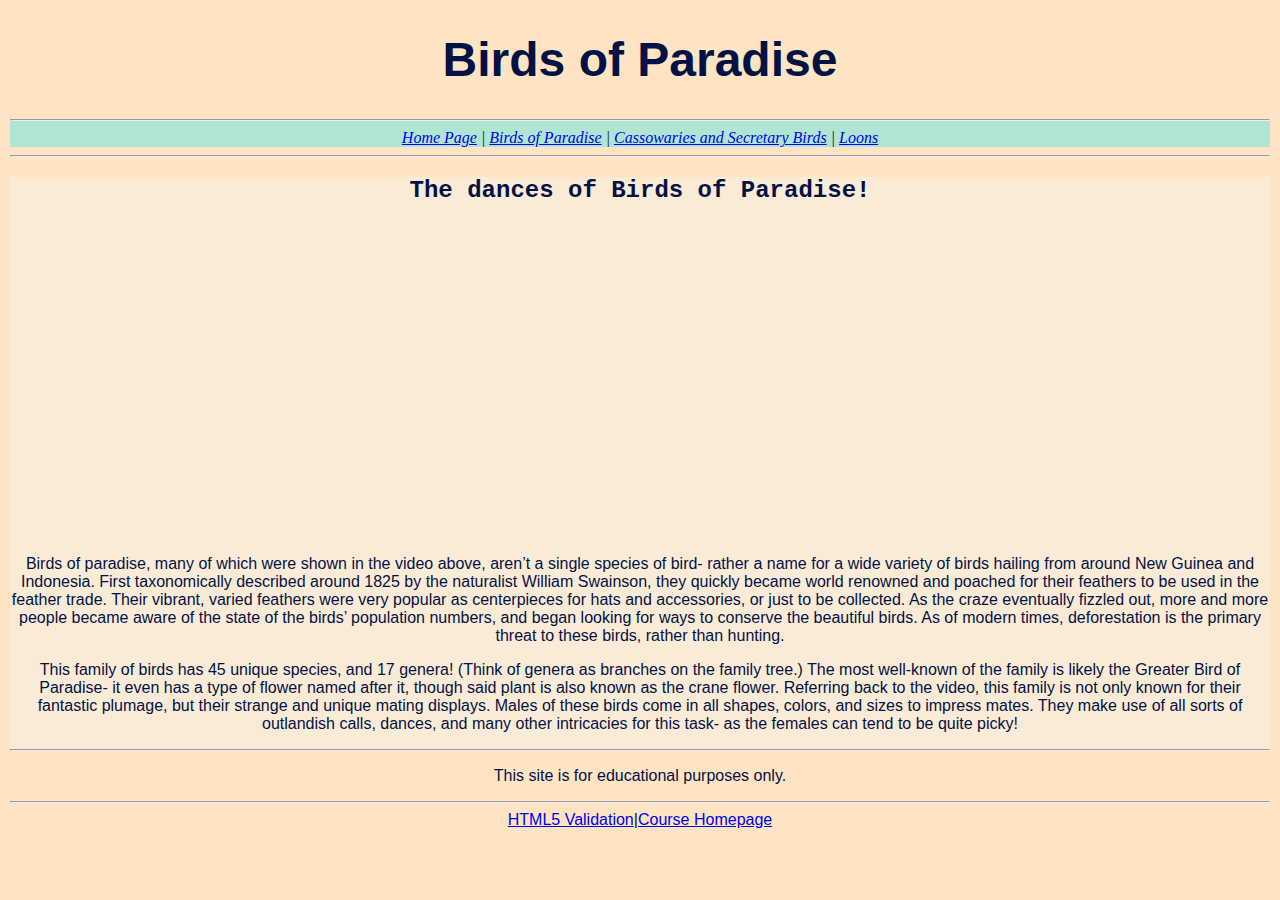
<file: project1/BirdsofParadise.html>
<!DOCTYPE html>
<html lang="en">
<head>
    <meta charset="utf-8">
    <title>Birds of Paradise</title>
    <link rel="stylesheet" type="text/css" href="birdstyle.css">
</head>   
    <body>
        <header><h1>Birds of Paradise</h1></header>
        <nav> <hr>
            <a href="default.html">Home Page</a> | <a href="BirdsofParadise.html">Birds of Paradise</a> | <a href="cassowariesandsecretarybirds.html">Cassowaries and Secretary Birds</a> | <a href="loons.html">Loons</a>
        </nav><hr>
        <main>
            <h2>The dances of Birds of Paradise!</h2>
            <iframe id="video" width="560" height="315" src="https://www.youtube.com/embed/nWfyw51DQfU?si=UoO5xcqTK1qmkUMR" title="YouTube video player" frameborder="0" allow="accelerometer; autoplay; clipboard-write; encrypted-media; gyroscope; picture-in-picture; web-share" allowfullscreen ></iframe>

            <p>
                Birds of paradise, many of which were shown in the video above, aren’t a single species of bird- rather a name for a wide variety of birds hailing from around New Guinea and Indonesia. 
                First taxonomically described around 1825 by the naturalist William Swainson, they quickly became world renowned and poached for their feathers to be used in the feather trade. 
                Their vibrant, varied feathers were very popular as centerpieces for hats and accessories, or just to be collected. 
                As the craze eventually fizzled out, more and more people became aware of the state of the birds’ population numbers, and began looking for ways to conserve the beautiful birds. 
                As of modern times, deforestation is the primary threat to these birds, rather than hunting. 
            </p>

            <p>
                This family of birds has 45 unique species, and 17 genera! (Think of genera as branches on the family tree.) 
                The most well-known of the family is likely the Greater Bird of Paradise- it even has a type of flower named after it, though said plant is also known as the crane flower. 
                Referring back to the video, this family is not only known for their fantastic plumage, but their strange and unique mating displays. 
                Males of these birds come in all shapes, colors, and sizes to impress mates. 
                They make use of all sorts of outlandish calls, dances, and many other intricacies for this task- as the females can tend to be quite picky!
                <hr>

        </main>


        <footer id="validation">
            <p>
               This site is for educational purposes only. 
               <hr>
                   <a href="https://validator.w3.org/nu/?doc=https%3A%2F%2Fqueenm272.macombserver.net%2Fitwp1000%2Fproject1%2FBirdsofParadise.html" title="HTML5 Validation">HTML5 Validation</a>|<a href="../home.htm" title="Back to the course HomePage">Course Homepage</a>
                   </p>
       </footer>
    </body>
</html>
</file>
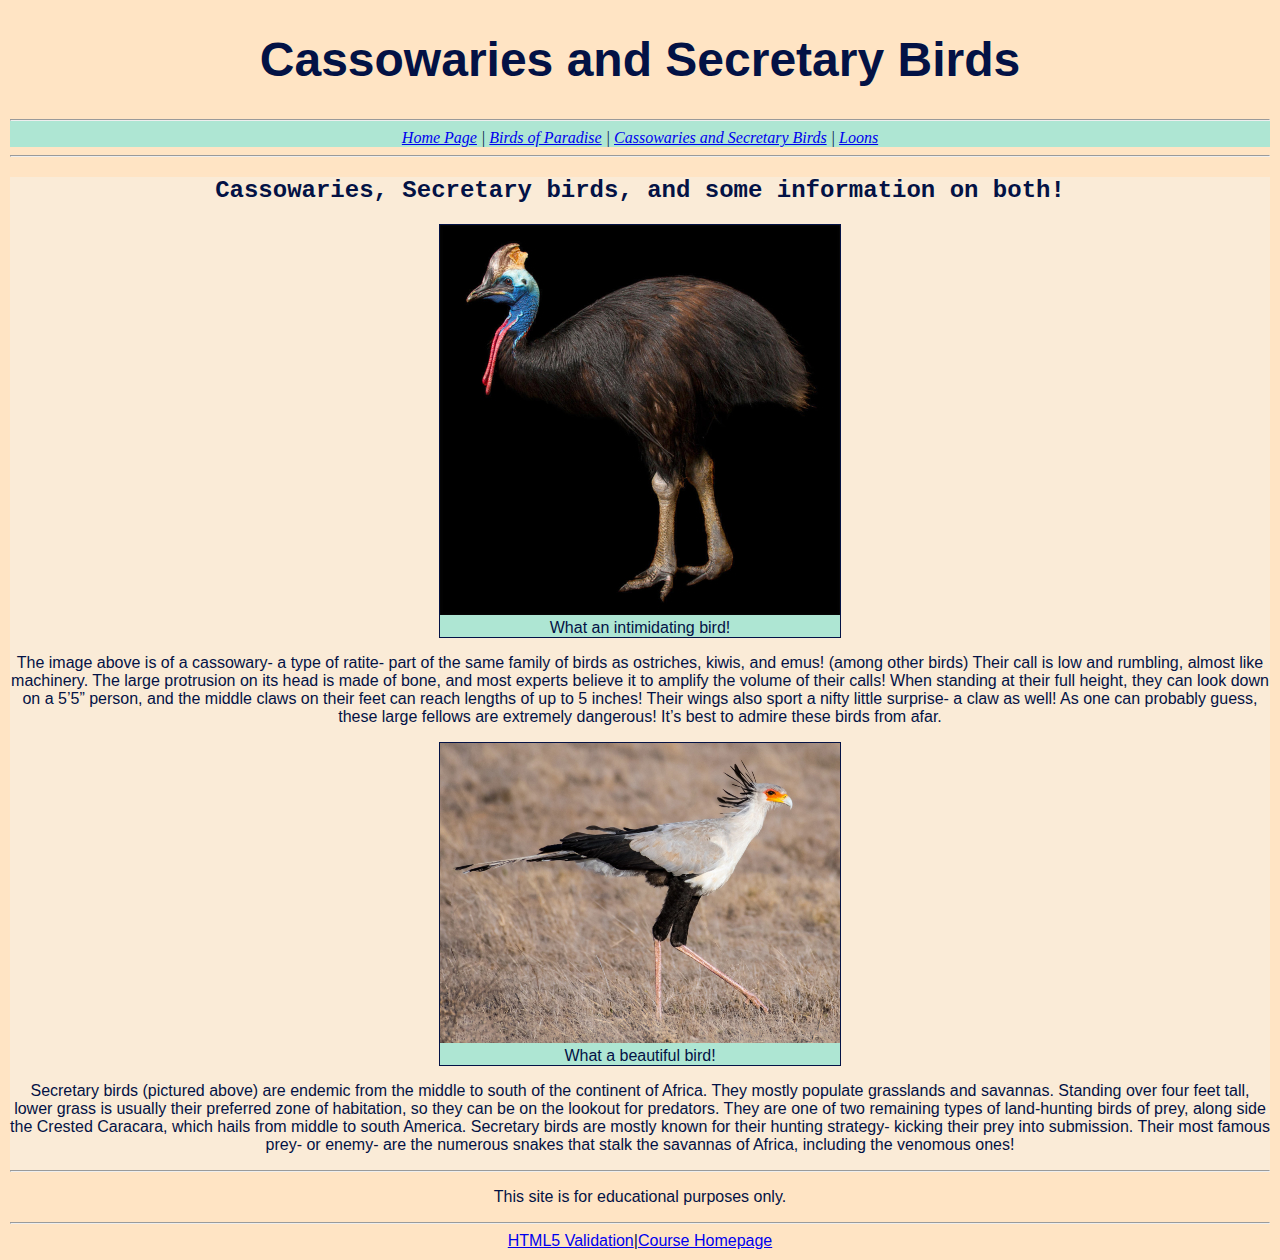
<file: project1/cassowariesandsecretarybirds.html>
<!DOCTYPE html>
<html lang="en">
<head>
    <meta charset="utf-8">
    <title>Cassowaries and Secretary Birds</title>
    <link rel="stylesheet" type="text/css" href="birdstyle.css">
</head>   
    <body>
        <header><h1>Cassowaries and Secretary Birds</h1></header>
        <nav><hr>
            <a href="default.html">Home Page</a> | <a href="BirdsofParadise.html">Birds of Paradise</a> | <a href="cassowariesandsecretarybirds.html">Cassowaries and Secretary Birds</a> | <a href="loons.html">Loons</a>
        </nav><hr>
        <main>
            <!-- make the cassowary stuff fig and figcaption! --> 
            <h2>Cassowaries, Secretary birds, and some information on both!</h2>
            <figure>
            <img src="images/cassowary.jpg" alt="Image of a cassowary on a black background" title="Cassowary image" height="390" width="400">
            <figcaption>What an intimidating bird!</figcaption>
        </figure>
            <p>
                
                The image above is of a cassowary- a type of ratite- part of the same family of birds as ostriches, kiwis, and emus! (among other birds) 
                Their call is low and rumbling, almost like machinery. 
                The large protrusion on its head is made of bone, and most experts believe it to amplify the volume of their calls! 
                When standing at their full height, they can look down on a 5’5” person, and the middle claws on their feet can reach lengths of up to 5 inches! 
                Their wings also sport a nifty little surprise- a claw as well! 
                As one can probably guess, these large fellows are extremely dangerous! It’s best to admire these birds from afar.
            </p>
            <figure>
            <img src="images/secretarybird.jpg" alt="Image of a secretary bird in a plains environment" title="Secretary bird image" height="300" width="400">
        <figcaption>What a beautiful bird!</figcaption>
        </figure>
            <p>
                Secretary birds (pictured above) are endemic from the middle to south of the continent of Africa. 
                They mostly populate grasslands and savannas. 
                Standing over four feet tall, lower grass is usually their preferred zone of habitation, so they can be on the lookout for predators. 
                They are one of two remaining types of land-hunting birds of prey, along side the Crested Caracara, which hails from middle to south America. 
                Secretary birds are mostly known for their hunting strategy- kicking their prey into submission. 
                Their most famous prey- or enemy- are the numerous snakes that stalk the savannas of Africa, including the venomous ones!
                <hr>

        </main>
        <footer id="validation">
            <p>
               This site is for educational purposes only. 
               <hr>
                   <a href="https://validator.w3.org/nu/?doc=https%3A%2F%2Fqueenm272.macombserver.net%2Fitwp1000%2Fproject1%2Fcassowariesandsecretarybirds.html" title="HTML5 Validation">HTML5 Validation</a>|<a href="../home.htm" title="Back to the course HomePage">Course Homepage</a>

       </footer>
    </body>
</html>
</file>
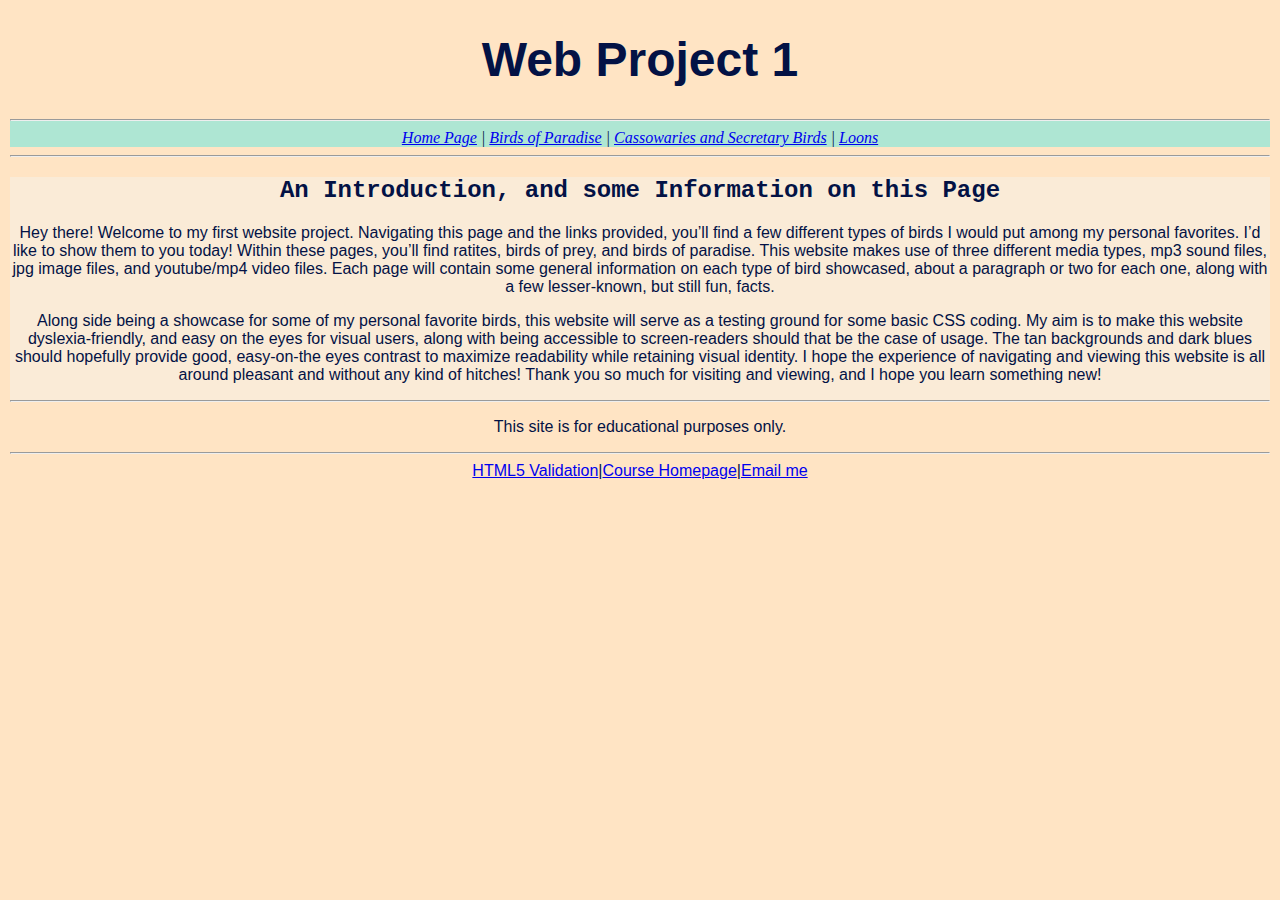
<file: project1/default.html>
<!DOCTYPE html>
<html lang="en">
<head>
    <meta charset="utf-8">
    <title>Web Project 1</title>
    <link rel="stylesheet" type="text/css" href="birdstyle.css">
</head>   
    <body>
        <header><h1>Web Project 1</h1></header>
        <nav> <hr>
            <a href="default.html">Home Page</a> | <a href="BirdsofParadise.html">Birds of Paradise</a> | <a href="cassowariesandsecretarybirds.html">Cassowaries and Secretary Birds</a> | <a href="loons.html">Loons</a>
        </nav><hr>
        <main>
            <h2>An Introduction, and some Information on this Page</h2>
            <p>
                Hey there! Welcome to my first website project. 
                Navigating this page and the links provided, you’ll find a few different types of birds I would put among my personal favorites. 
                I’d like to show them to you today! 
                Within these pages, you’ll find ratites, birds of prey, and birds of paradise. 
                This website makes use of three different media types, mp3 sound files, jpg image files, and youtube/mp4 video files.
                Each page will contain some general information on each type of bird showcased, about a paragraph or two for each one, along with a few lesser-known, but still fun, facts.
            </p>
            <p>
                Along side being a showcase for some of my personal favorite birds, this website will serve as a testing ground for some basic CSS coding. 
                My aim is to make this website dyslexia-friendly, and easy on the eyes for visual users, along with being accessible to screen-readers should that be the case of usage. 
                The tan backgrounds and dark blues should hopefully provide good, easy-on-the eyes contrast to maximize readability while retaining visual identity.
                I hope the experience of navigating and viewing this website is all around pleasant and without any kind of hitches! 
                Thank you so much for visiting and viewing, and I hope you learn something new!
                <hr>

        </main>


        <footer id="validation">
            <p>
               This site is for educational purposes only. 
               <hr>
                   <a href="https://validator.w3.org/nu/?doc=https%3A%2F%2Fqueenm272.macombserver.net%2Fitwp1000%2Fproject1%2Fdefault.html" title="HTML5 Validation">HTML5 Validation</a>|<a href="../home.htm" title="Back to the course HomePage">Course Homepage</a>|<a href="mailto:Queenm730@macomb.edu">Email me</a>

       </footer>
    </body>
</html>
</file>
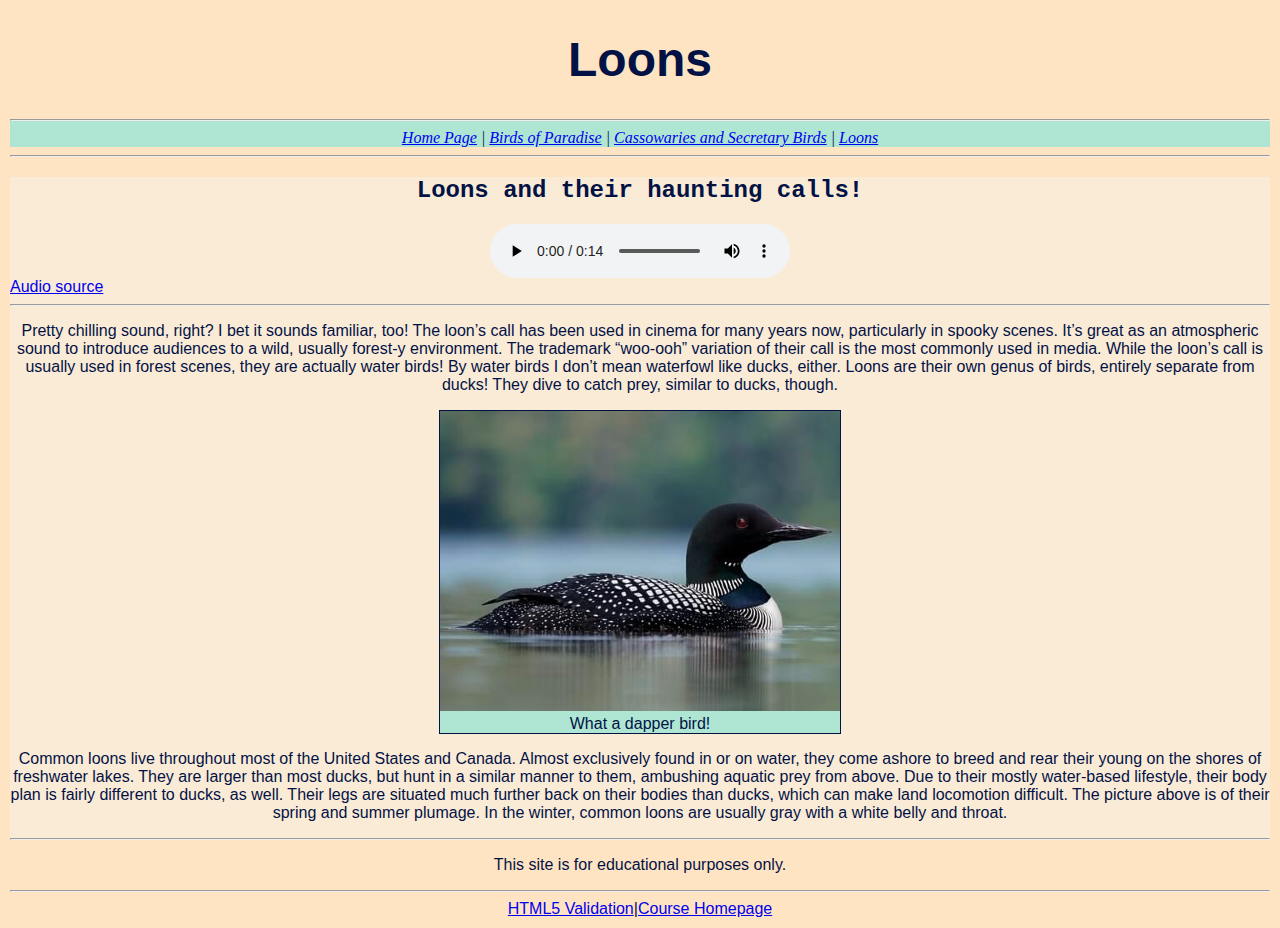
<file: project1/loons.html>
<!DOCTYPE html>
<html lang="en">
<head>
    <meta charset="utf-8">
    <title>Loons</title>
    <link rel="stylesheet" type="text/css" href="birdstyle.css">
</head>   
    <body>
        <header><h1>Loons</h1></header>
        <nav><hr>
            <a href="default.html">Home Page</a> | <a href="BirdsofParadise.html">Birds of Paradise</a> | <a href="cassowariesandsecretarybirds.html">Cassowaries and Secretary Birds</a> | <a href="loons.html">Loons</a>
        </nav><hr>
        <main>
            <h2>Loons and their haunting calls!</h2>
            <audio id="audio" src="audio/Loon-sound.mp3" controls>Sorry, your browser does not support the audio element.</audio>
                <a id="link" href="https://orangefreesounds.com/loon-sound/">Audio source</a><hr>
            <p>
                Pretty chilling sound, right? I bet it sounds familiar, too! 
                The loon’s call has been used in cinema for many years now, particularly in spooky scenes. 
                It’s great as an atmospheric sound to introduce audiences to a wild, usually forest-y environment. 
                The trademark “woo-ooh” variation of their call is the most commonly used in media. 
                While the loon’s call is usually used in forest scenes, they are actually water birds! 
                By water birds I don’t mean waterfowl like ducks, either. 
                Loons are their own genus of birds, entirely separate from ducks! 
                They dive to catch prey, similar to ducks, though. 
            </p>
            <figure>
            <img id="image" src="images/loon.jpg" alt="A picture of a loon on a body of water" title="Loon image" height="300" width="400">
        <figcaption>What a dapper bird!</figcaption>
        </figure>
            <p>
                Common loons live throughout most of the United States and Canada. 
                Almost exclusively found in or on water, they come ashore to breed and rear their young on the shores of freshwater lakes. 
                They are larger than most ducks, but hunt in a similar manner to them, ambushing aquatic prey from above. 
                Due to their mostly water-based lifestyle, their body plan is fairly different to ducks, as well. 
                Their legs are situated much further back on their bodies than ducks, which can make land locomotion difficult. 
                The picture above is of their spring and summer plumage. In the winter, common loons are usually gray with a white belly and throat.
                <hr>

        </main>


        <footer id="validation">
            <p>
               This site is for educational purposes only. 
               <hr>
                   <a href="https://validator.w3.org/nu/?doc=https%3A%2F%2Fqueenm272.macombserver.net%2Fitwp1000%2Fproject1%2Floons.html" title="HTML5 Validation">HTML5 Validation</a>|<a href="../home.htm" title="Back to the course HomePage">Course Homepage</a>
       </footer>
    </body>
</html>
</file>
<file: project1/birdstyle.css>
/* yaaay */
body{
    margin-top: 10px;
    margin-bottom: 10px;
    margin-left: 10px;
    margin-right: 10px;
    color: #031245;
    background-color: #ffe4c4;
    font-family: Arial, sans-serif;
}

main {
    background-color: antiquewhite;
}

h1 {
    color: #031245;
    text-align: center;
    font-family: Arial, sans-serif;
    font-size: 3em;
}

h2 {
    text-align: center;
    color: #031245;
    font-family:'Courier New', Courier, monospace;
}

nav {
    margin-top: auto;
    margin-bottom: auto;
    color: #031245;
    background-color: rgb(174, 230, 211);
    text-align: center;
    font-family: 'Times New Roman', Times, serif;
    font-style: italic;
    
}

p {
    text-align: center;
}



figure { 
    border: 1px solid #031245;
    padding: auto; width: fit-content;
    background-color: rgb(174, 230, 211);
    margin: 0 auto;
}

figcaption {
    text-align: center;
    color: #031245;
    font-family: 'Courier New', Courier, monospace
    font-style: oblique;
}

/*ID*/
#video{
    display: block;
    margin: 0 auto;
}
#audio{
    display: block;
    margin: 0 auto;
}

#link{ 
    text-align: center;
}
#validation{
    text-align: center;
}
/*media query that hides the image when the screen size is @ 550 px or lower*/
@media only all and (max-width: 500px) {
    img{
        display: none;
    }
}
</file>
